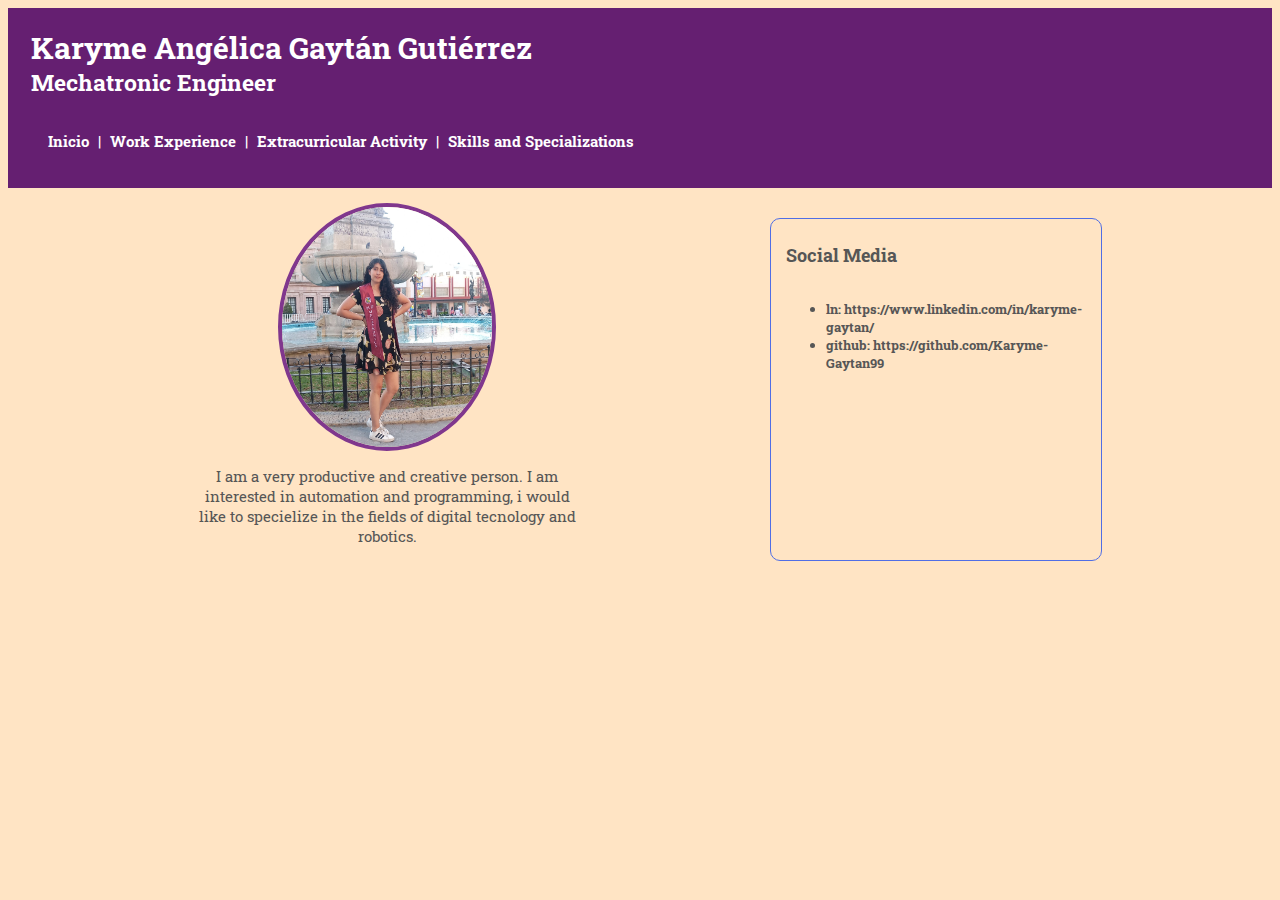
<file: index.html>
<!DOCTYPE html>
    <html>
        <main>
            <head>  
                <title>Karyme Angélica Gaytán Gutiérrez CV</title>
                <meta name="viewport" content="width=device-width, initial-scale=1">
                <link href="./Sources/stylesheet.css" rel="stylesheet"/>
                <link href="https://fonts.googleapis.com/css2?family=Roboto+Slab:wght@400;700&family=Source+Code+Pro:ital,wght@0,400;0,700;1,400&display=swap" rel="stylesheet">
            </head>
            <body>
                <header>
                    <h1 class="left">Karyme Angélica Gaytán Gutiérrez</h1></head>
                    <h2 class="left">Mechatronic Engineer</h2>
                    <ul class="breadcrumb">
                        <li><a href="./index.html">Inicio</a></li>
                        <li><a href="./workExperience.html">Work Experience</a></li>
                        <li><a href="./extracurricular.html">Extracurricular Activity</a></li>
                        <li><a href="./skills.html">Skills and Specializations</a></li>
                    </ul>  
                </header>
                <main class="grid">
                    <div id="about-me">
                        <img src="./Sources/images/perfil.jpeg"/>
                        <p>I am a very productive and creative person. I am interested in automation and programming, i would like to specielize in 
                        the fields of digital tecnology and robotics.
                        </p>
                    </div>
                    <div id="socialMedia">
                        <h3>Social Media</h3>
                        <ul>
                            <li><a href="https://www.linkedin.com/in/karyme-gaytan/">ln: https://www.linkedin.com/in/karyme-gaytan/</a></li>
                            <li><a href="https://github.com/Karyme-Gaytan99">github: https://github.com/Karyme-Gaytan99</a></li>
                        </ul>
                    </div>
                <main>
            </body>
        </main>
    </html>
</file>
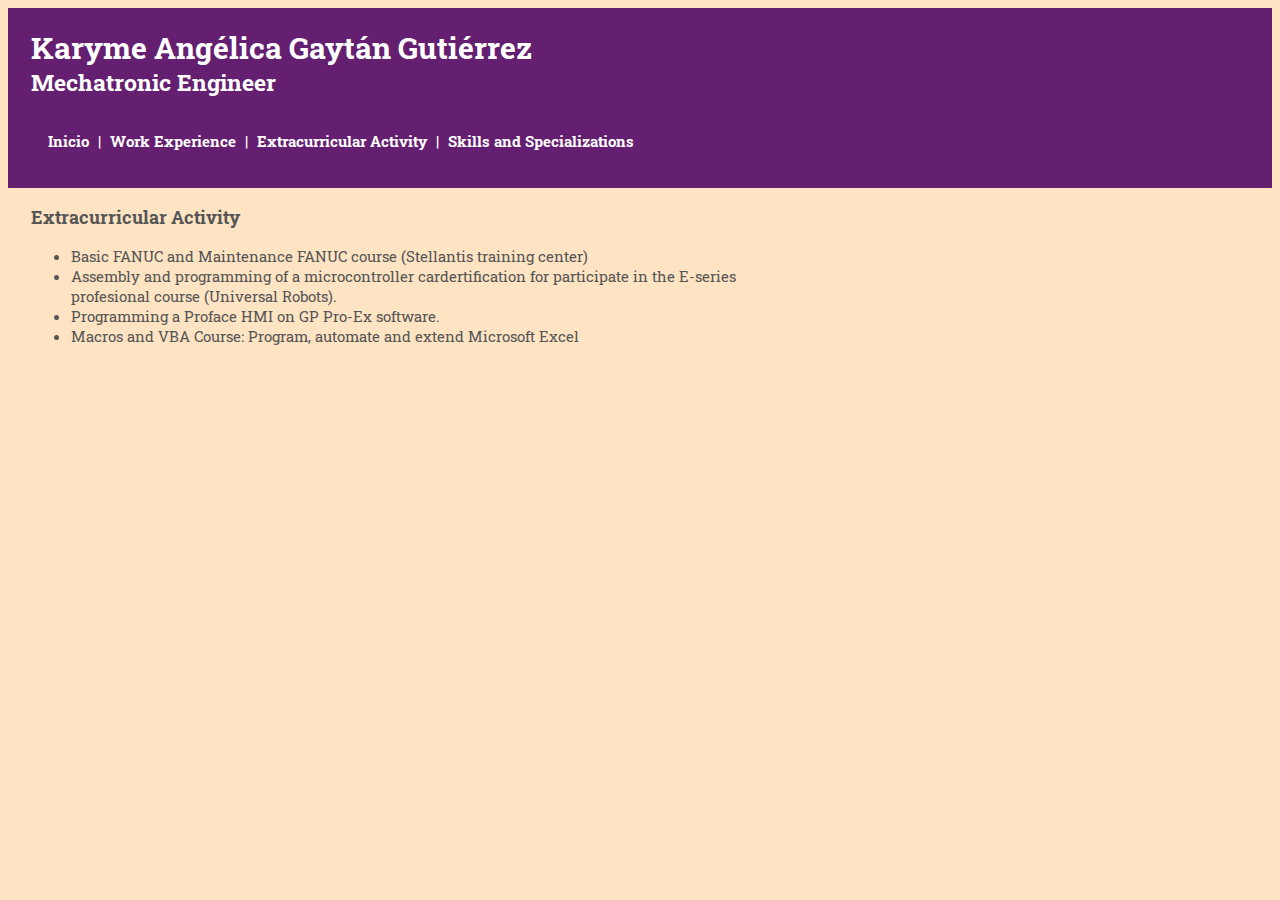
<file: extracurricular.html>
<!DOCTYPE html>
    <html>
        <head>  
            <title>Karyme Angélica Gaytán Gutiérrez CV</title>
            <meta name="viewport" content="width=device-width, initial-scale=1">
            <link href="./Sources/stylesheet.css" rel="stylesheet"/>
            <link href="https://fonts.googleapis.com/css2?family=Roboto+Slab:wght@400;700&family=Source+Code+Pro:ital,wght@0,400;0,700;1,400&display=swap" rel="stylesheet">
        </head>
        <body>
            <header>
                <h1 class="left">Karyme Angélica Gaytán Gutiérrez</h1></head>
                <h2 class="left">Mechatronic Engineer</h2>
                <ul class="breadcrumb">
                    <li><a href="./index.html">Inicio</a></li>
                    <li><a href="./workExperience.html">Work Experience</a></li>
                    <li><a href="./extracurricular.html">Extracurricular Activity</a></li>
                    <li><a href="./skills.html">Skills and Specializations</a></li>
                </ul>  
            </header>
            <div class="grid">
                <div class="left">
                    <section id="extracurricularactivity">
                        <h3>Extracurricular Activity</h3>
                        <ul>
                            <li>Basic FANUC and Maintenance FANUC course (Stellantis training center)</li>
                            <li>Assembly and programming of a microcontroller cardertification for participate in the E-series profesional course (Universal Robots).</li>
                            <li>Programming a Proface HMI on GP Pro-Ex software.</li>
                            <li>Macros and VBA Course: Program, automate and extend Microsoft Excel</li>
                        </ul>    
                    </section>                
                </div>
            </div>
        </body>
    </html>
</file>
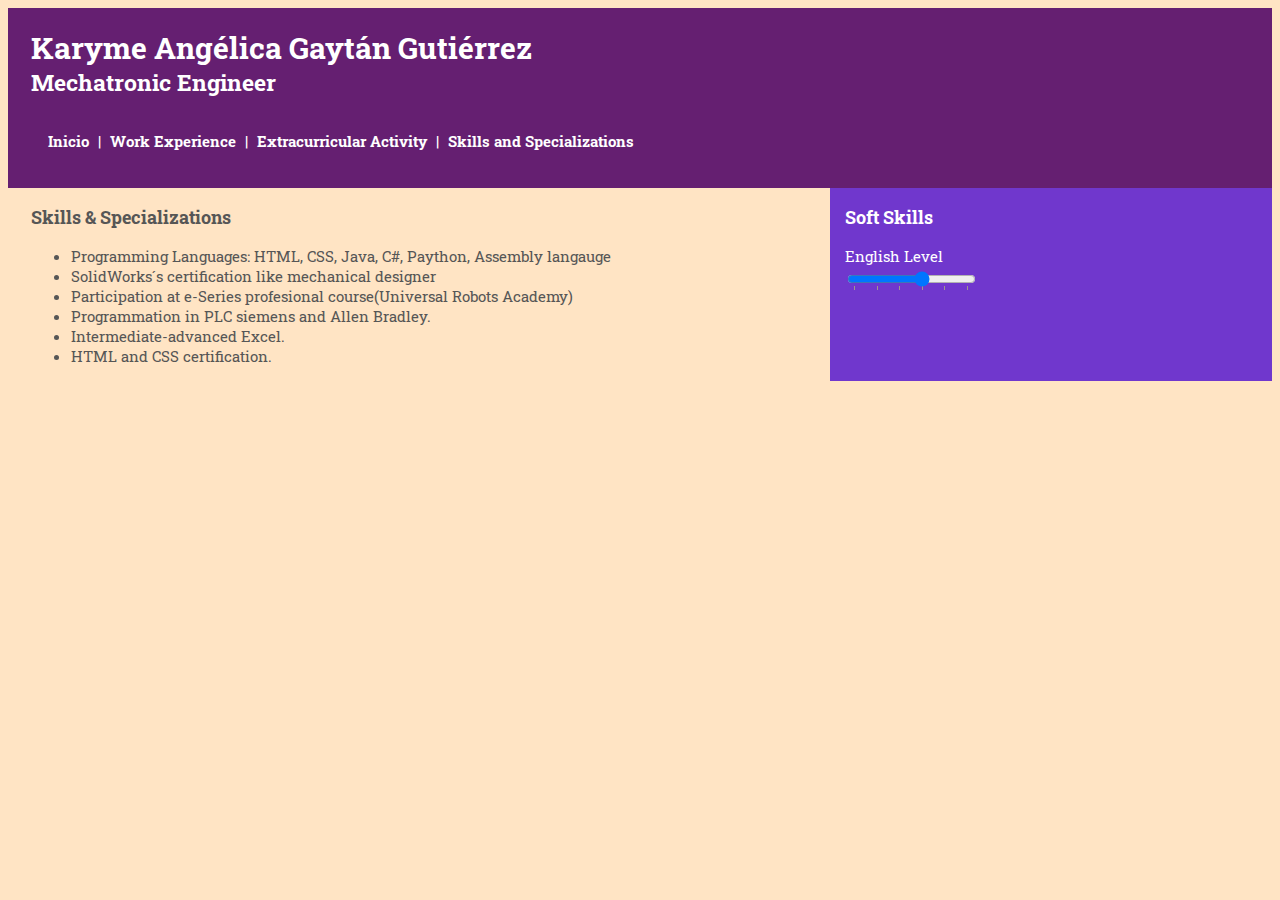
<file: skills.html>
<!DOCTYPE html>
    <html>
        <head>  
            <title>Karyme Angélica Gaytán Gutiérrez CV</title>
            <meta name="viewport" content="width=device-width, initial-scale=1">
            <link href="./Sources/stylesheet.css" rel="stylesheet"/>
            <link href="https://fonts.googleapis.com/css2?family=Roboto+Slab:wght@400;700&family=Source+Code+Pro:ital,wght@0,400;0,700;1,400&display=swap" rel="stylesheet">
        </head>
        <body>
            <header>
                <h1 class="left">Karyme Angélica Gaytán Gutiérrez</h1></head>
                <h2 class="left">Mechatronic Engineer</h2>
                <ul class="breadcrumb">
                    <li><a href="./index.html">Inicio</a></li>
                    <li><a href="./workExperience.html">Work Experience</a></li>
                    <li><a href="./extracurricular.html">Extracurricular Activity</a></li>
                    <li><a href="./skills.html">Skills and Specializations</a></li>
                </ul>  
            </header>
            <div class="grid">
                <div class="left">
                    <section id="skills">
                        <h3>Skills & Specializations</h3>
                        <ul>
                            <li>Programming Languages: HTML, CSS, Java, C#, Paython, Assembly langauge</li>
                            <li>SolidWorks´s certification like mechanical designer</li>
                            <li>Participation at e-Series profesional course(Universal Robots Academy)</li>
                            <li>Programmation in PLC siemens and Allen Bradley.</li>
                            <li> Intermediate-advanced Excel.</li>
                            <li>HTML and CSS certification.</li>
                        </ul>    
                    </section>
                </div>
                <div class="right">
                    <section id="soft">
                        <h3>Soft Skills</h3>
                        <label for="english">English Level</label><br>
                        <input id="english" name="english" type="range" list="level" min="0" max="5" value="3" />

                        <datalist id="level">
                        <option value="0" label="A1"></option>
                        <option value="1" label="A2"></option>
                        <option value="2" label="B1"></option>
                        <option value="3" label="B2"></option>
                        <option value="4" label="C1"></option>
                        <option value="5" label="C2"></option>
                        </datalist>
                    </section>
                </div>
            </div>  
        </body>
    </html>
</file>
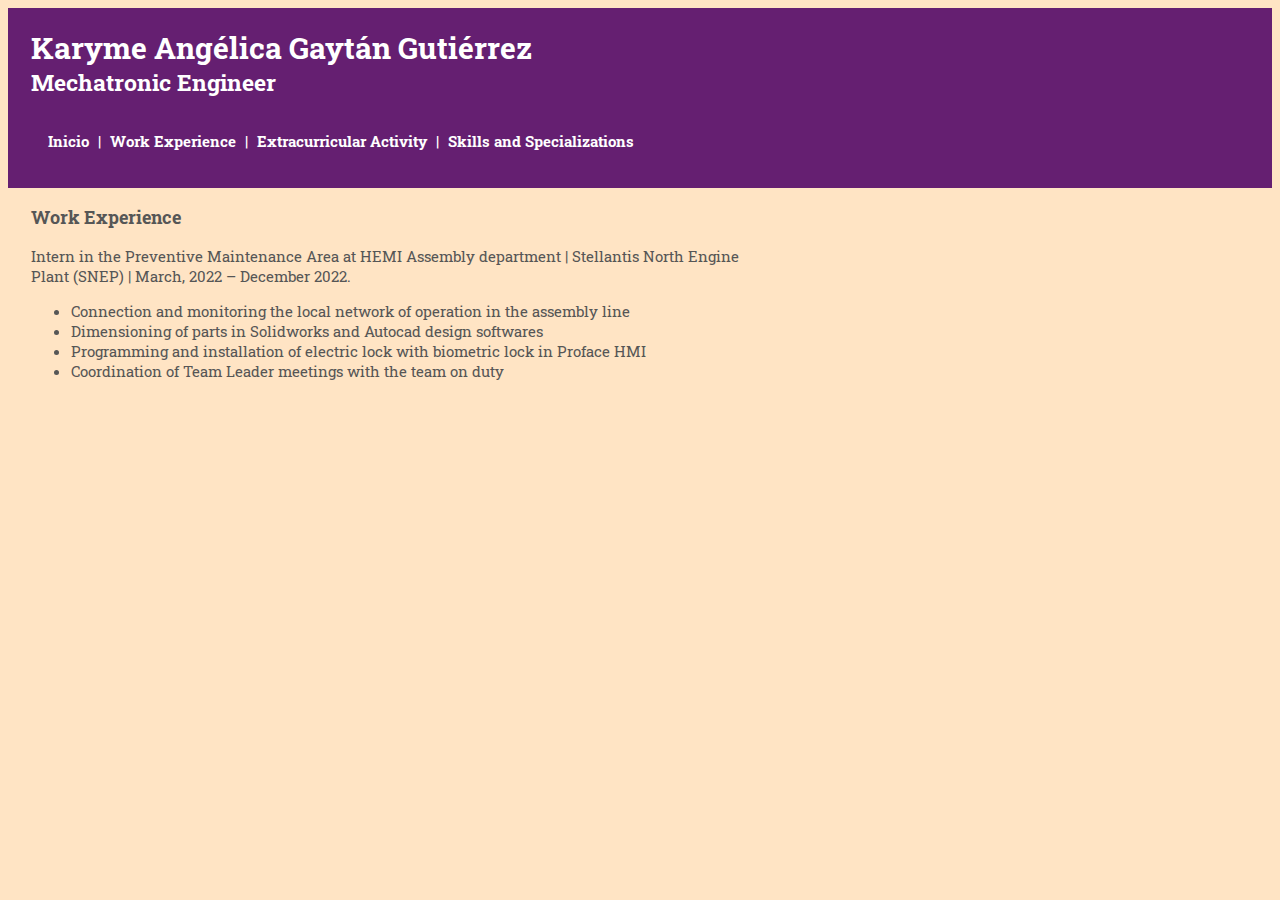
<file: workExperience.html>
<!DOCTYPE html>
    <html>
        <head>  
            <title>Karyme Angélica Gaytán Gutiérrez CV</title>
            <meta name="viewport" content="width=device-width, initial-scale=1">
            <link href="./Sources/stylesheet.css" rel="stylesheet"/>
            <link href="https://fonts.googleapis.com/css2?family=Roboto+Slab:wght@400;700&family=Source+Code+Pro:ital,wght@0,400;0,700;1,400&display=swap" rel="stylesheet">
        </head>
        <body>
            <header>
                <h1 class="left">Karyme Angélica Gaytán Gutiérrez</h1></head>
                <h2 class="left">Mechatronic Engineer</h2>
                <ul class="breadcrumb">
                    <li><a href="./index.html">Inicio</a></li>
                    <li><a href="./workExperience.html">Work Experience</a></li>
                    <li><a href="./extracurricular.html">Extracurricular Activity</a></li>
                    <li><a href="./skills.html">Skills and Specializations</a></li>
                </ul>  
            </header>
            <div class="grid">
                <div class="left">
                    <section id="workexperience">
                        <h3>Work Experience</h3>
                        <p>Intern in the Preventive Maintenance Area at HEMI Assembly department | Stellantis North 
                        Engine Plant (SNEP) | March, 2022 – December 2022.</p>
                        <ul>
                            <li>Connection and monitoring the local network of operation in the assembly line</li>
                            <li>Dimensioning of parts in Solidworks and Autocad design softwares</li>
                            <li>Programming and installation of electric lock with biometric lock in Proface HMI</li>
                            <li>Coordination of Team Leader meetings with the team on duty</li>
                        </ul>    
                    </section>
                </div>
            </div>
        </body>
    </html>
</file>
<file: Sources/stylesheet.css>
html{
    background-color:bisque ;
    height: 100%;
    font-family: 'Roboto Slab', serif;
    color: rgb(86, 86, 86);
    font-size: 15px;
} 

main div{
    display: flex;
    padding-top: 1rem;
}

#about-me{
    flex-direction: column;
    align-items: center;
    text-align: center;
    
}

#socialMedia{
    flex-direction: column;
    margin-top: 2rem;
    margin-left: -4rem;
    border-radius: 10px;
    border: 1.4px solid #506ee5;
    padding-top: .5rem !important;
    width: 20rem;
    padding: 1rem;
}

#socialMedia li{
    font-size: small;
    font-weight: bold;
}

#about-me p{
    width: 50%;
}

.grid{
display: grid;
grid-template: 1fr / 60% 15% 15%;
gap: 5%;
}

.left{
    grid-column: 1 / 2;
    padding-left: 1.5rem;
    justify-content: center;
}

.right{
    grid-column: 2 / span 2;
    background-color: #7037cd;   
}

header{
    padding: 0px !important;
    display: flex;
    height: 12rem;
    flex-direction: column;
    background-color: #651f71;
    color: #FFF !important;
}

h1{
    margin-bottom: 0px;
    font-size: 2rem;
}

h2{
    margin-top: 0px;
    font-size: 1.5rem;
}

img{
    height: 16rem;
    width: 14rem;
    border-radius: 50%;
    border: 4px solid #80378d;
}

.breadcrumb a{
    text-decoration: none;
    cursor: pointer;
    color:#FFF;
}

#socialMedia a{
    text-decoration: none;
    cursor: pointer;
    color: rgb(86, 86, 86);
}

a:hover{
    color: #68b2f8;
}

#socialMedia a:hover{
    color: #68b2f8;
}

.breadcrumb {
    display: flex;
}

.breadcrumb > li{
    display: inline;
    font-weight: bold;
}

.breadcrumb li + li::before{
    padding: 0.6rem;
    content: '|';
}

#soft{
    color: #FFF;
    padding-left: 1rem;
}

@media only screen and (max-width: 768px){
    header{
        height: 12rem;
        width: 100%;
        flex-direction: column;
        align-content: center;
    }

    .grid{
        grid-template-columns: repeat(5, 1fr); 
        grid-template-columns: 50% 50%; 
    }

    .left{
        grid-column: 1  / 3;
        grid-row-start: 2;
        padding-left: 1.6rem;
    }
    
    .right{
        grid-column: 1 / 3;
        grid-row-start: 1;
    }

    .breadcrumb {
        flex-direction: column;
    }
    
    .breadcrumb > li{
        font-size: .8rem;
    }

    .breadcrumb li + li::before{
        content: none;
    }

    h1{
        font-size: 1.2rem;
    }
    
    h2{
        font-size: .9rem;
    }
    
    img{   
        margin-top: 0;
        height: 10rem;
        width: 10rem;
        border-radius: 10%;
        align-content: center;
    }
}
</file>
